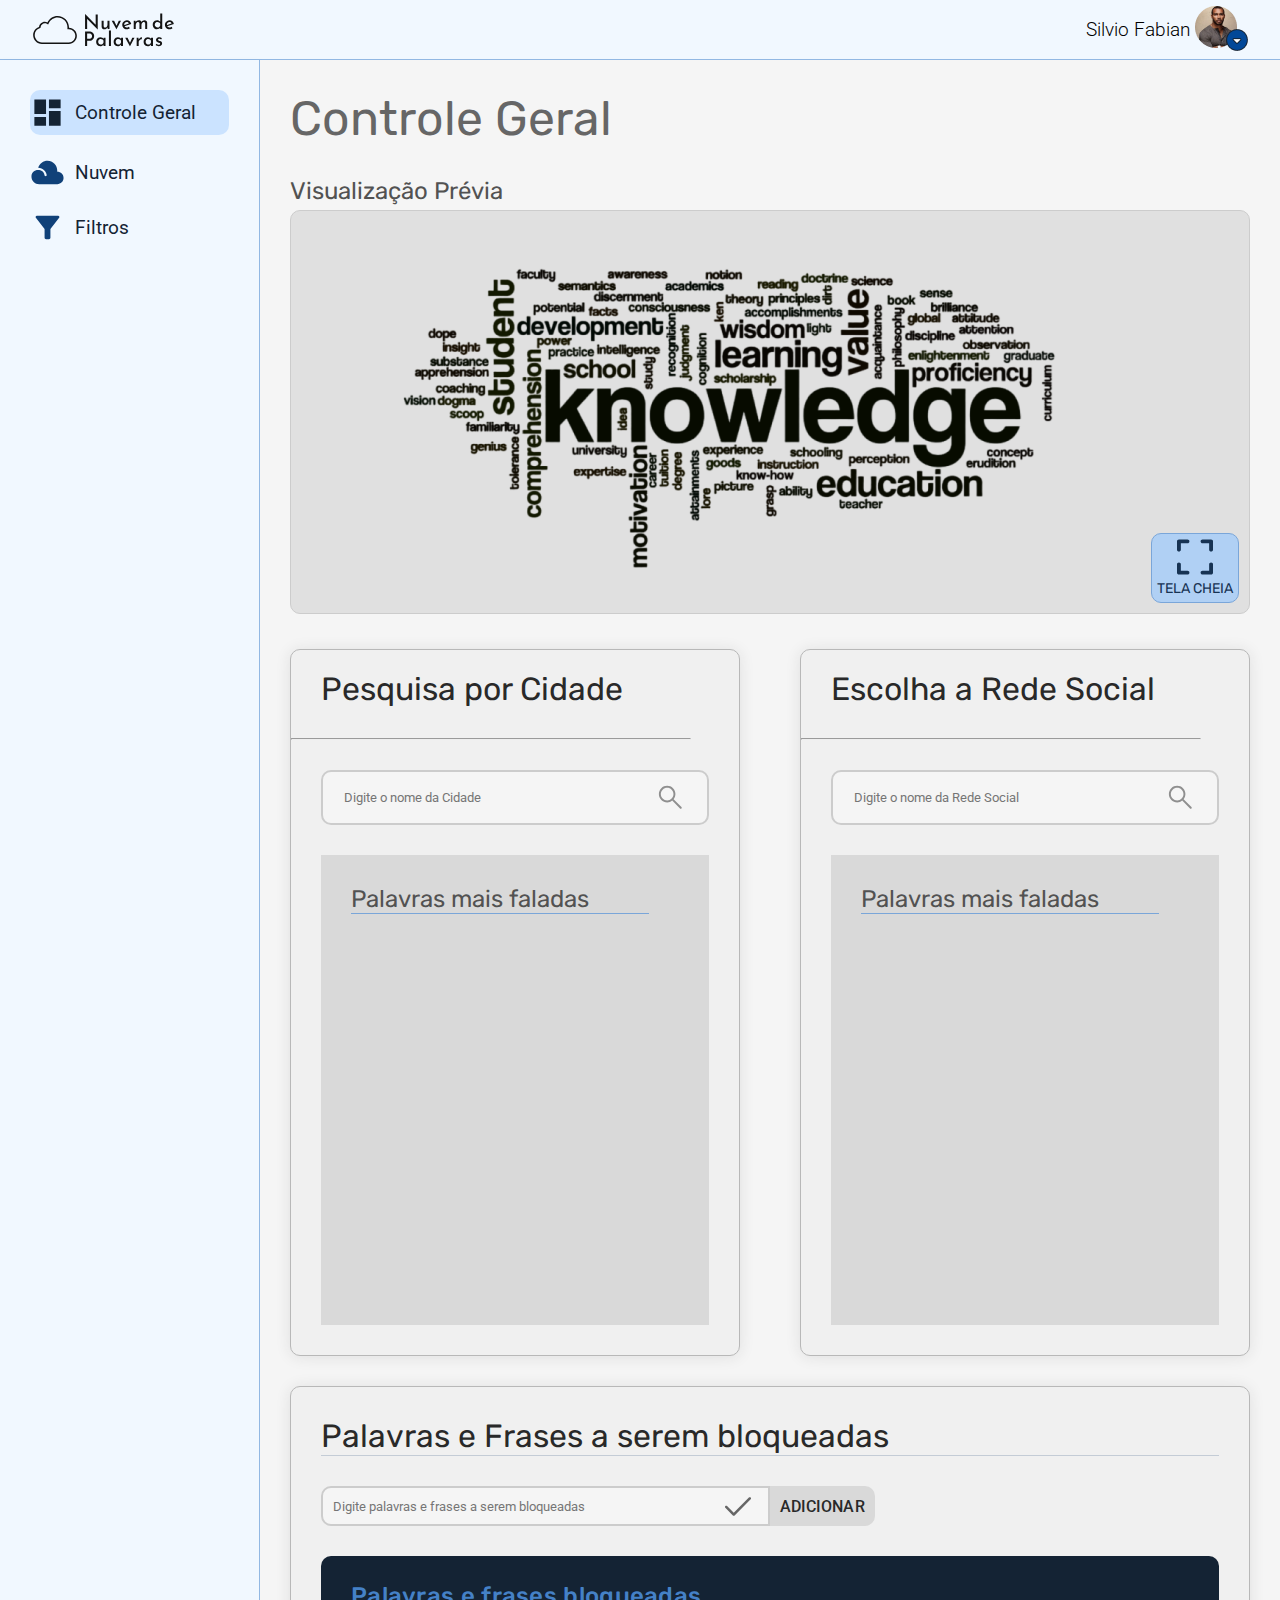
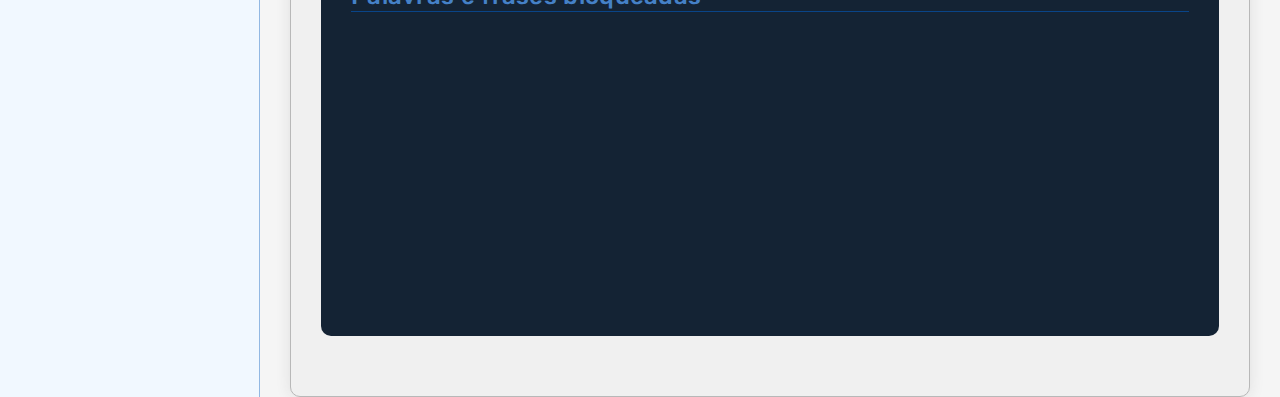
<file: html/control.html>
<!DOCTYPE html>
<html lang="pt-br">

<head>
  <meta charset="UTF-8">
  <meta name="viewport" content="width=device-width, initial-scale=1.0">
  <link rel="stylesheet" href="../css/control.css">
  <title>Controle Geral</title>
</head>

<body>

  <div class="estrutura">
    <header class="header">
      <div class="logo">
        <img src="../imgs/Nuvem-1.svg">
        <img src="../imgs/NuvemdePalavras.svg">
      </div>
      <div class="user">
        <span>Silvio Fabian</span>
        <img src="../imgs/Interação-perfil.png">
      </div>
    </header>

    <nav class="sidenav">
      <ul>
        <li>
          <a class="selected" href="#"><img src="../imgs/Dashboard.svg">
            <span>Controle Geral</span>
          </a>
        </li>
        <li>
          <a class="" href="../html/nuvem.html"><img src="../imgs/nuvem-2.svg">
            <span>Nuvem</span>
          </a>
        </li>
        <li>
          <a class="" href="../html/filter.html"><img src="../imgs/Filtro.svg">
            <span>Filtros</span>
          </a>
        </li>
      </ul>
    </nav>

    <main class="main">
      <h1 class="titulo-principal">Controle Geral</h1>
      <h3>Visualização Prévia</h3>
      <div class="content">
        <img src="../imgs/NuvemPalavras.png">
        <a class="botao-fullscreen" href="#">
          <img src="../imgs/fullscreen.svg">
          <span>TELA CHEIA</span>
        </a>
      </div>

      <div class="search-city">
        <h1 class="search-h1">Pesquisa por Cidade</h1>
        <hr>
        <div class="search-item">
          <input type="search" placeholder="Digite o nome da Cidade">
          <img src="../imgs/IconePesquisa.svg" alt="">
        </div>
        <div class="result-word">
          <h3>Palavras mais faladas </h3>
        </div>
      </div>

      <div class="search-rs">
        <h1 class="search-h1">Escolha a Rede Social</h1>
        <hr>
        <div class="search-item">
          <input type="search" placeholder="Digite o nome da Rede Social">
          <img src="../imgs/IconePesquisa.svg" alt="">
        </div>
        <div class="result-word">
          <h3>Palavras mais faladas </h3>
        </div>
      </div>

      <div class="filter">
        <h1>Palavras e Frases a serem bloqueadas</h1>
        <div class="principal-filter-search">
          <div class="filter-search">
            <input type="search" placeholder="Digite palavras e frases a serem bloqueadas">
            <img src="../imgs/Ok.svg">
          </div>
          <button type="submit">Adicionar</button>
        </div>
        <div class="filter-area">
          <h3>Palavras e frases bloqueadas</h3>
        </div>
      </div>

    </main>

  </div>

</body>

</html>
</file>
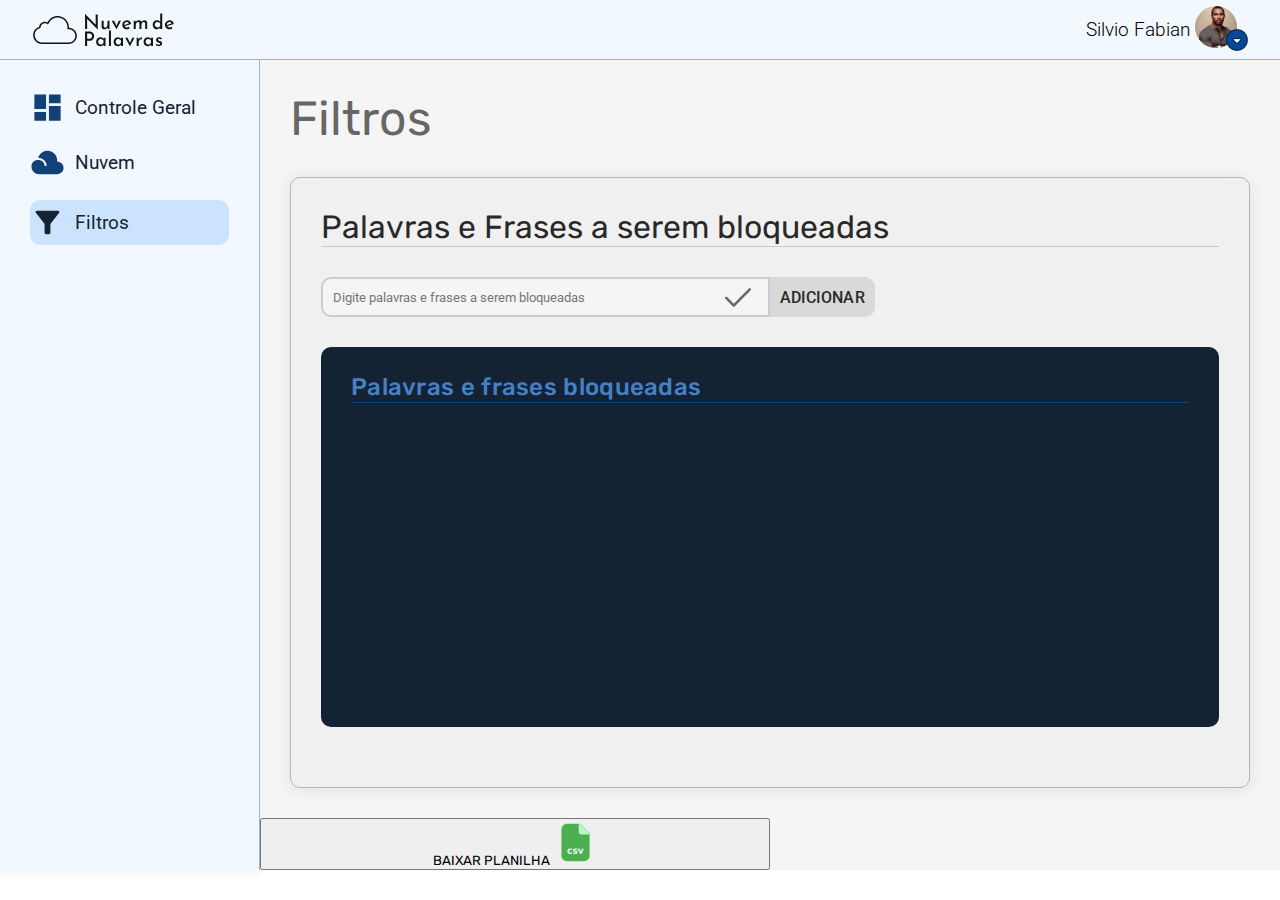
<file: html/filter.html>
<!DOCTYPE html>
<html lang="pt-br">

<head>
  <meta charset="UTF-8">
  <meta name="viewport" content="width=device-width, initial-scale=1.0">
  <link rel="stylesheet" href="../css/filter.css">
  <title>Filtros</title>
</head>

<body>

  <div class="estrutura">
    <header class="header">
      <div class="logo">
        <img src="../imgs/Nuvem-1.svg">
        <img src="../imgs/NuvemdePalavras.svg">
      </div>
      <div class="user">
        <span>Silvio Fabian</span>
        <img src="../imgs/Interação-perfil.png">
      </div>
    </header>

    <nav class="sidenav">
      <ul>
        <li>
          <a class="" href="../html/control.html"><img src="../imgs/Dashboard-unselected.svg">
            <span>Controle Geral</span>
          </a>
        </li>
        <li>
          <a class="" href="../html/nuvem.html"><img src="../imgs/nuvem-2.svg">
            <span>Nuvem</span>
          </a>
        </li>
        <li>
          <a class="selected" href="#"><img src="../imgs/Filtro-selected.svg">
            <span>Filtros</span>
          </a>
        </li>
      </ul>
    </nav>

    <main class="main">
      <h1 class="titulo-principal">Filtros</h1>
      <div class="filter">
        <h1>Palavras e Frases a serem bloqueadas</h1>
        <div class="principal-filter-search">
          <div class="filter-search">
            <input type="search" placeholder="Digite palavras e frases a serem bloqueadas">
            <img src="../imgs/Ok.svg">
          </div>
          <button type="submit">Adicionar</button>
        </div>
        <div class="filter-area">
          <h3>Palavras e frases bloqueadas</h3>
        </div>
      </div>
      <button class="down-csv">BAIXAR PLANILHA <img src="../imgs/csv1.svg"></button>
    </main>

  </div>

</body>

</html>
</file>
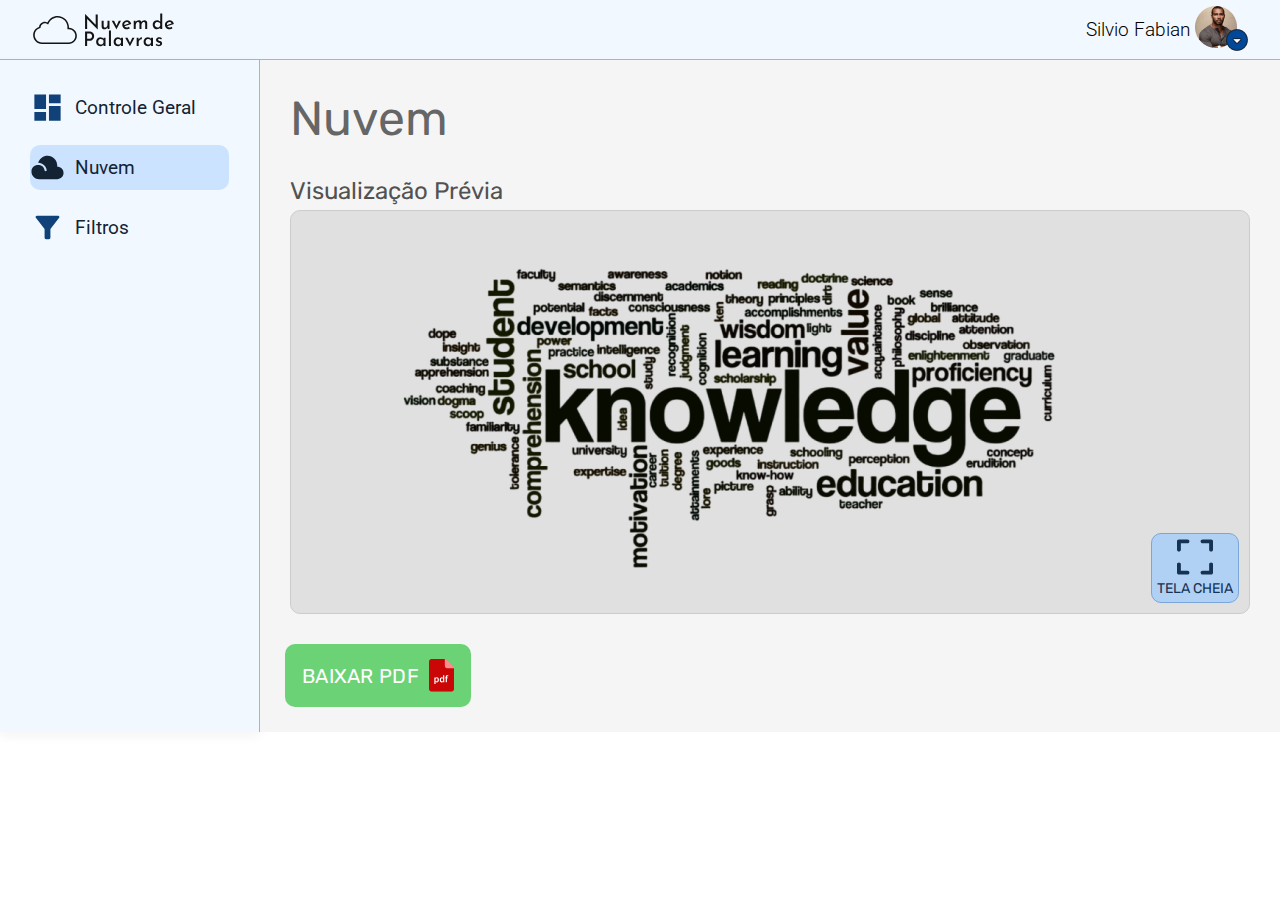
<file: html/nuvem.html>
<!DOCTYPE html>
<html lang="pt-br">

<head>
  <meta charset="UTF-8">
  <meta name="viewport" content="width=device-width, initial-scale=1.0">
  <link rel="stylesheet" href="../css/nuvem.css">
  <title>Nuvem de Palavras</title>
</head>

<body>

  <div class="estrutura">
    <header class="header">
      <div class="logo">
        <img src="../imgs/Nuvem-1.svg">
        <img src="../imgs/NuvemdePalavras.svg">
      </div>
      <div class="user">
        <span>Silvio Fabian</span>
        <img src="../imgs/Interação-perfil.png">
      </div>
    </header>

    <nav class="sidenav">
      <ul>
        <li>
          <a class="" href="../html/control.html"><img src="../imgs/Dashboard-unselected.svg">
            <span>Controle Geral</span>
          </a>
        </li>
        <li>
          <a class="selected" href="#"><img src="../imgs/nuvem2-selected.svg">
            <span>Nuvem</span>
          </a>
        </li>
        <li>
          <a class="" href="../html/filter.html"><img src="../imgs/Filtro.svg">
            <span>Filtros</span>
          </a>
        </li>
      </ul>
    </nav>

    <main class="main">
      <h1 class="titulo-principal">Nuvem</h1>
      <h3>Visualização Prévia</h3>
      <div class="content">
        <img src="../imgs/NuvemPalavras.png">
        <a class="botao-fullscreen" href="#">
          <img src="../imgs/fullscreen.svg">
          <span>TELA CHEIA</span>
        </a>
      </div>
      <button class="down-pdf">BAIXAR PDF <img src="../imgs/pdf.svg"></button>
    </main>
  </div>
</body>

</html>
</file>
<file: css/control.css>
@import url("https://fonts.googleapis.com/css2?family=Roboto:wght@300;400;700&family=Rubik:wght@300;400;600;700&display=swap");

:root {
  --bg-top-side: #F1F8FF;
  --border: #92B8E3;
  --selected: #CBE3FF;
  --text-color1: #142334;
  --main-bg: #F5F5F5;
}

* {
  box-sizing: border-box;
  padding: 0px;
  margin: 0px;
  font-family: "Rubik", "Roboto", sans-serif;
  list-style-type: none;
  text-decoration: none;
}

.estrutura {
  display: grid;
  grid-template-columns: 260px auto;
  grid-template-areas:
    "header header"
    "sidenav main";
}

/* Header */

.header {
  background: var(--bg-top-side);
  grid-area: header;
  display: flex;
  align-items: center;
  justify-content: space-between;
  padding: 0 30px;
  height: 60px;
  box-shadow: 0px 4px 10px 0px rgba(41, 41, 41, 0.05);
  border-bottom: 1px solid var(--border);
}

.logo,
.user {
  display: flex;
  justify-content: center;
  align-items: center;
  gap: 5px;
}

.header span {
  color: #000;
  font-family: Roboto;
  font-size: 1.2em;
  font-weight: 300;
}

/* Side Nav */
.sidenav {
  grid-area: sidenav;
  background: var(--bg-top-side);
  box-shadow: 0px 4px 10px 0px rgba(41, 41, 41, 0.05);
  border-right: 1px solid var(--border);
}

.sidenav ul {
  padding: 30px;
}

.sidenav ul li+li {
  margin-top: 20px;
}

.sidenav ul a {
  display: flex;
  justify-content: flex-start;
  align-items: center;
  gap: 10px;
}

.selected {
  border-radius: 10px;
  background: var(--selected);
  padding: 5px 0;
}

.sidenav span {
  font-family: Roboto;
  font-size: 1.2em;
  color: var(--text-color1);
}

/* Main */
.main {
  background: var(--main-bg);
  grid-area: main;
  display: grid;
  grid-template-columns: 1fr 1fr;
}

.titulo-principal {
  padding: 30px 0 0 30px;
  color: #666;
  font-family: Rubik;
  font-size: 3em;
  font-weight: 400;
}

.main h3 {
  grid-column: 1;
  margin: 30px 0 0 30px;
  color: #525252;
  font-size: 1.5em;
  font-weight: 400;
}

.content {
  grid-column: 1 / 3;
  border-radius: 10px;
  border: 1px solid #CCC;
  background: #E0E0E0;
  margin: 5px 30px;
  padding: 10px;
  display: flex;
  justify-content: space-between;
  align-items: center;
}

.content img {
  margin: 0 auto;
}

.botao-fullscreen {
  align-self: flex-end;
  display: flex;
  flex-direction: column;
  justify-content: center;
  align-items: center;
  max-width: 100px;
  color: #173353;
  font-family: Roboto;
  font-size: 0.875em;
  border-radius: 10px;
  border: 1px solid #7AA6D9;
  background: #B0D0F4;
  padding: 5px;
  gap: 5px;
}

.search-city {
  grid-column: 1 / 2;
  border-radius: 10px;
  border: 1px solid #B8B8B8;
  background: #F0F0F0;
  box-shadow: 0px 1px 15px 0px rgba(41, 41, 41, 0.10);
  margin: 30px;
}

.search-h1 {
  display: inline-block;
  color: #292929;
  font-size: 2em;
  font-weight: 400;
  margin: 20px 0 30px 30px;
}

hr {
  background: var(--text-color1);
  max-width: 400px;
  height: 2px;
  border-radius: 1px;
}

.search-item {
  display: flex;
  align-items: center;
  justify-content: space-around;
  background: #F5F5F5;
  padding: 10px 15px;
  margin: 30px;
  border-radius: 10px;
  border: 2px solid #CCC;
}

.search-item input {
  width: 300px;
  background: transparent;
  border: none;
  outline: none;
  font-family: Roboto;
}

.result-word {
  background: #D9D9D9;
  margin: 30px;
  height: 470px;
  padding: 30px;
}

.result-word h3 {
  margin: 0 30px 0 0;
  border-bottom: 1px solid #7AA6D9;
}

.search-rs {
  grid-column: 2 / 3;
  border-radius: 10px;
  border: 1px solid #B8B8B8;
  background: #F0F0F0;
  box-shadow: 0px 1px 15px 0px rgba(41, 41, 41, 0.10);
  margin: 30px;
}

/* Filter */

.filter {
  grid-column: 1 / 3;
  padding: 30px;
  margin: 0 30px;
  border-radius: 10px;
  border: 1px solid #B8B8B8;
  background: #F0F0F0;
  box-shadow: 0px 1px 15px 0px rgba(41, 41, 41, 0.10);
}

.filter h1 {
  color: #292929;
  font-size: 2em;
  font-weight: 400;
  border-bottom: 1px solid rgba(20, 62, 111, 0.2);
}

.principal-filter-search {
  display: flex;
  margin-top: 30px;
}

.filter-search {
  display: flex;
  justify-content: space-between;
  align-items: center;
  padding: 10px;
  border-radius: 10px 0px 0px 10px;
  border: 2px solid #CCC;
  background: #F5F5F5;
  height: 40px;
  width: 50%;
}

.principal-filter-search button {
  padding: 10px 10px;
  border-radius: 0px 10px 10px 0px;
  background: #D9D9D9;
  cursor: pointer;
  border: none;
  font-family: Roboto;
  font-weight: 500;
  letter-spacing: 0.45px;
  text-transform: uppercase;
  color: #292929;
  font-family: Roboto;
  font-size: 1em;
  font-weight: 500;
  line-height: normal;
  letter-spacing: 0.064px;
  font-family: Roboto;
}

.filter-search input {
  width: 300px;
  background: transparent;
  border: none;
  outline: none;
  font-family: Roboto;
}

.filter-area {
  margin: 30px 0;
  border-radius: 10px;
  background: #142334;
  padding: 30px;
  width: 100%;
  height: 380px;
}

.filter-area h3 {
  margin: 0;
  color: #4581C7;
  font-family: Rubik;
  font-size: 1.5em;
  font-weight: 500;
  line-height: 84.5%;
  letter-spacing: 0.3px;
  border-bottom: 1px solid #094488;
  padding-bottom: 5px;
}
</file>
<file: css/filter.css>
@import url("https://fonts.googleapis.com/css2?family=Roboto:wght@300;400;700&family=Rubik:wght@300;400;600;700&display=swap");

:root {
  --bg-top-side: #F1F8FF;
  --border: #92B8E3;
  --selected: #CBE3FF;
  --text-color1: #142334;
  --main-bg: #F5F5F5;
}

* {
  box-sizing: border-box;
  padding: 0px;
  margin: 0px;
  font-family: "Rubik", "Roboto", sans-serif;
  list-style-type: none;
  text-decoration: none;
}

.estrutura {
  display: grid;
  grid-template-columns: 260px auto;
  grid-template-areas:
    "header header"
    "sidenav main";
}

/* Header */

.header {
  background: var(--bg-top-side);
  grid-area: header;
  display: flex;
  align-items: center;
  justify-content: space-between;
  padding: 0 30px;
  height: 60px;
  box-shadow: 0px 4px 10px 0px rgba(41, 41, 41, 0.05);
  border-bottom: 1px solid var(--border);
}

.logo,
.user {
  display: flex;
  justify-content: center;
  align-items: center;
  gap: 5px;
}

.header span {
  color: #000;
  font-family: Roboto;
  font-size: 1.2em;
  font-weight: 300;
}

/* Side Nav */
.sidenav {
  grid-area: sidenav;
  background: var(--bg-top-side);
  box-shadow: 0px 4px 10px 0px rgba(41, 41, 41, 0.05);
  border-right: 1px solid var(--border);
}

.sidenav ul {
  padding: 30px;
}

.sidenav ul li+li {
  margin-top: 20px;
}

.sidenav ul a {
  display: flex;
  justify-content: flex-start;
  align-items: center;
  gap: 10px;
}

.selected {
  border-radius: 10px;
  background: var(--selected);
  padding: 5px 0;
}

.sidenav span {
  font-family: Roboto;
  font-size: 1.2em;
  color: var(--text-color1);
}

/* Main */
.main {
  background: var(--main-bg);
  grid-area: main;
  display: grid;
  grid-template-columns: 1fr 1fr;
}

.titulo-principal {
  padding: 30px 0 0 30px;
  color: #666;
  font-family: Rubik;
  font-size: 3em;
  font-weight: 400;
}

/* Filter */

.filter {
  grid-column: 1 / 3;
  padding: 30px;
  margin: 30px 30px;
  border-radius: 10px;
  border: 1px solid #B8B8B8;
  background: #F0F0F0;
  box-shadow: 0px 1px 15px 0px rgba(41, 41, 41, 0.10);
}

.filter h1 {
  color: #292929;
  font-size: 2em;
  font-weight: 400;
  border-bottom: 1px solid rgba(20, 62, 111, 0.2);
}

.principal-filter-search {
  display: flex;
  margin-top: 30px;
}

.filter-search {
  display: flex;
  justify-content: space-between;
  align-items: center;
  padding: 10px;
  border-radius: 10px 0px 0px 10px;
  border: 2px solid #CCC;
  background: #F5F5F5;
  height: 40px;
  width: 50%;
}

.principal-filter-search button {
  padding: 10px 10px;
  border-radius: 0px 10px 10px 0px;
  background: #D9D9D9;
  cursor: pointer;
  border: none;
  font-family: Roboto;
  font-weight: 500;
  letter-spacing: 0.45px;
  text-transform: uppercase;
  color: #292929;
  font-family: Roboto;
  font-size: 1em;
  font-weight: 500;
  line-height: normal;
  letter-spacing: 0.064px;
  font-family: Roboto;
}

.filter-search input {
  width: 300px;
  background: transparent;
  border: none;
  outline: none;
  font-family: Roboto;
}

.filter-area {
  margin: 30px 0;
  border-radius: 10px;
  background: #142334;
  padding: 30px;
  width: 100%;
  height: 380px;
}

.filter-area h3 {
  margin: 0;
  color: #4581C7;
  font-family: Rubik;
  font-size: 1.5em;
  font-weight: 500;
  line-height: 84.5%;
  letter-spacing: 0.3px;
  border-bottom: 1px solid #094488;
  padding-bottom: 5px;
}
</file>
<file: css/nuvem.css>
@import url("https://fonts.googleapis.com/css2?family=Roboto:wght@300;400;700&family=Rubik:wght@300;400;600;700&display=swap");

:root {
  --bg-top-side: #F1F8FF;
  --border: #92B8E3;
  --selected: #CBE3FF;
  --text-color1: #142334;
  --main-bg: #F5F5F5;
}

* {
  box-sizing: border-box;
  padding: 0px;
  margin: 0px;
  font-family: "Rubik", "Roboto", sans-serif;
  list-style-type: none;
  text-decoration: none;
}

.estrutura {
  display: grid;
  grid-template-columns: 260px auto;
  grid-template-areas:
    "header header"
    "sidenav main";
}

/* Header */

.header {
  background: var(--bg-top-side);
  grid-area: header;
  display: flex;
  align-items: center;
  justify-content: space-between;
  padding: 0 30px;
  height: 60px;
  box-shadow: 0px 4px 10px 0px rgba(41, 41, 41, 0.05);
  border-bottom: 1px solid var(--border);
}

.logo,
.user {
  display: flex;
  justify-content: center;
  align-items: center;
  gap: 5px;
}

.header span {
  color: #000;
  font-family: Roboto;
  font-size: 1.2em;
  font-weight: 300;
}

/* Side Nav */
.sidenav {
  grid-area: sidenav;
  background: var(--bg-top-side);
  box-shadow: 0px 4px 10px 0px rgba(41, 41, 41, 0.05);
  border-right: 1px solid var(--border);
}

.sidenav ul {
  padding: 30px;
}

.sidenav ul li+li {
  margin-top: 20px;
}

.sidenav ul a {
  display: flex;
  justify-content: flex-start;
  align-items: center;
  gap: 10px;
}

.selected {
  border-radius: 10px;
  background: var(--selected);
  padding: 5px 0;
}

.sidenav span {
  font-family: Roboto;
  font-size: 1.2em;
  color: var(--text-color1);
}

/* Main */
.main {
  background: var(--main-bg);
  grid-area: main;
  display: grid;
  grid-template-columns: 1fr 1fr;
}

.titulo-principal {
  padding: 30px 0 0 30px;
  color: #666;
  font-family: Rubik;
  font-size: 3em;
  font-weight: 400;
}

.main h3 {
  grid-column: 1;
  margin: 30px 0 0 30px;
  color: #525252;
  font-size: 1.5em;
  font-weight: 400;
}

.content {
  grid-column: 1 / 3;
  border-radius: 10px;
  border: 1px solid #CCC;
  background: #E0E0E0;
  margin: 5px 30px;
  padding: 10px;
  display: flex;
  justify-content: space-between;
  align-items: center;
}

.content img {
  margin: 0 auto;
}

.botao-fullscreen {
  align-self: flex-end;
  display: flex;
  flex-direction: column;
  justify-content: center;
  align-items: center;
  max-width: 100px;
  color: #173353;
  font-family: Roboto;
  font-size: 0.875em;
  border-radius: 10px;
  border: 1px solid #7AA6D9;
  background: #B0D0F4;
  padding: 5px;
  gap: 5px;
}

.down-pdf {
  margin: 25px 0 25px 25px;
  justify-self: start;
  padding: 15px 17px;
  display: flex;
  align-items: center;
  justify-content: center;
  cursor: pointer;
  border-radius: 10px;
  background: #6BD376;
  border: none;
  color: #fff;
  font-size: 1.25em;
  letter-spacing: 0.3px;
}

.down-pdf img {
  margin-left: 10px;
}
</file>
